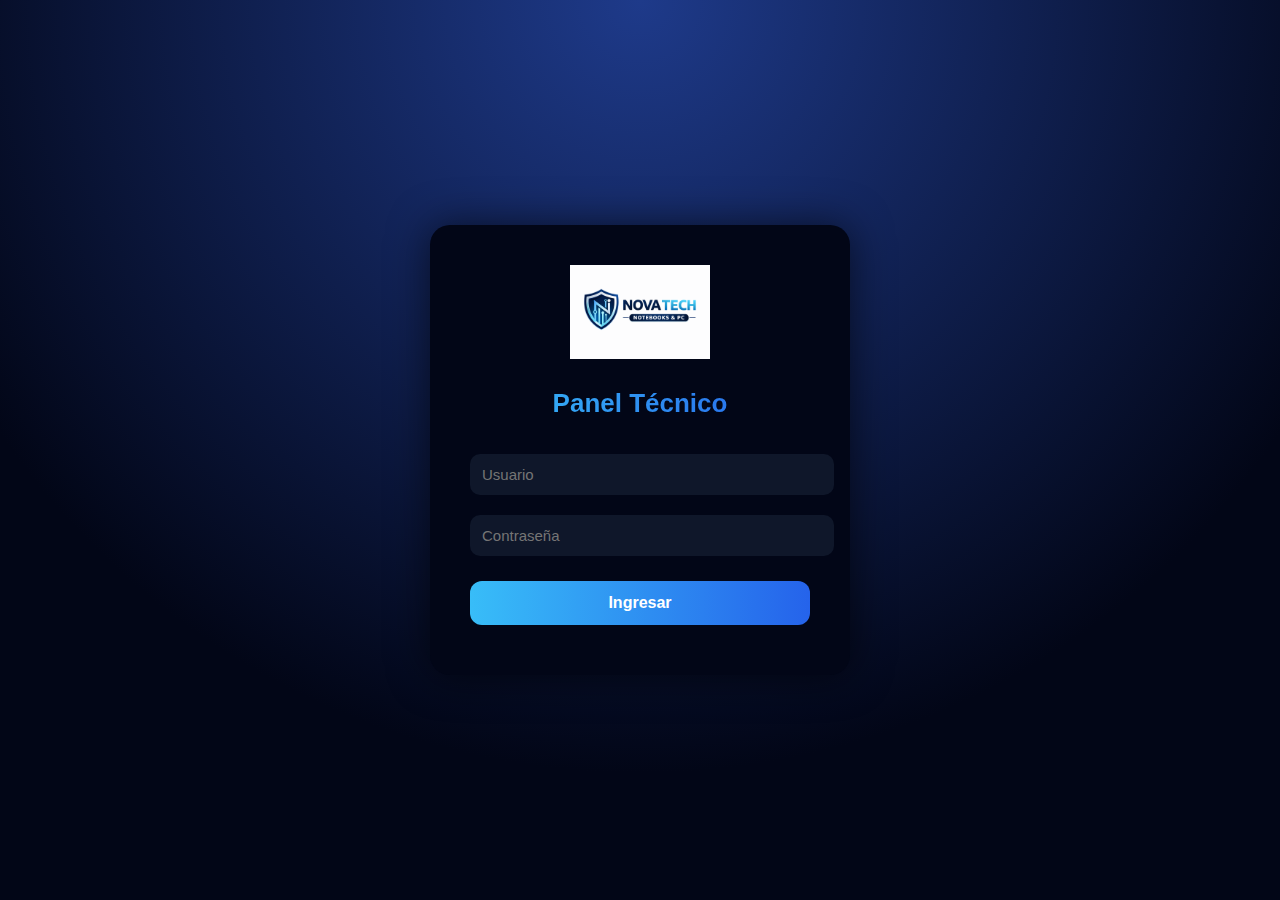
<file: index.html>
<!DOCTYPE html>
<html lang="es">
<head>
<meta charset="UTF-8">
<title>Login | Nova Tech</title>
<link rel="stylesheet" href="css/styles.css">
</head>
<body>

<div class="login-box">

<img src="img/logo.png" class="login-logo">

<h1>Panel Técnico</h1>

<input id="user" placeholder="Usuario">
<input id="pass" type="password" placeholder="Contraseña">

<button type="button" onclick="login()">Ingresar</button>

<div id="error" class="error"></div>

</div>

<script src="js/login.js"></script>
</body>
</html>
</file>
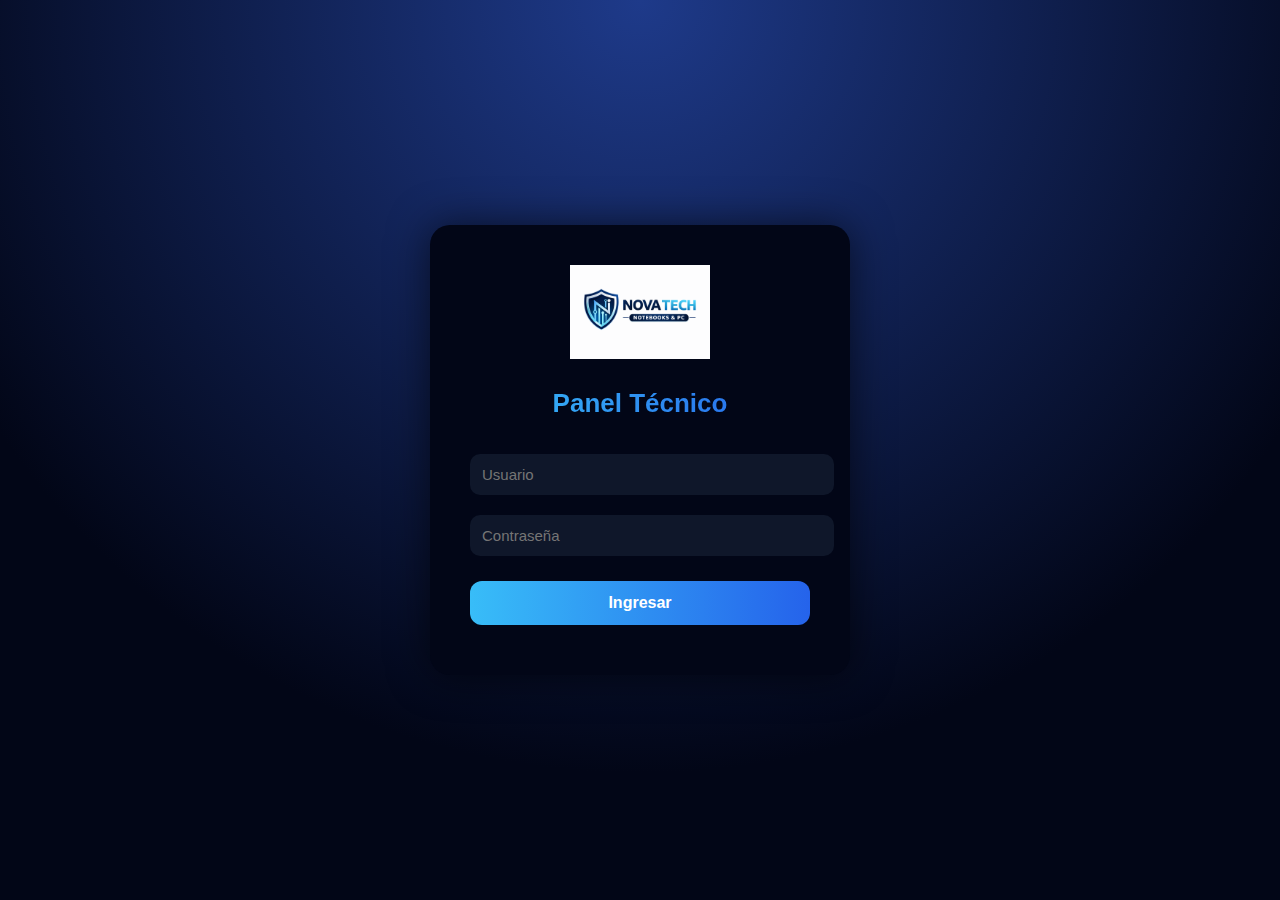
<file: nova-tech-sistema/index.html>
<!DOCTYPE html>
<html lang="es">
<head>
<meta charset="UTF-8">
<title>Login | Nova Tech</title>
<link rel="stylesheet" href="css/styles.css">
</head>
<body>

<div class="login-box">

<img src="img/logo.png" class="login-logo">

<h1>Panel Técnico</h1>

<input id="user" placeholder="Usuario">
<input id="pass" type="password" placeholder="Contraseña">

<button onclick="hacerLogin()">Ingresar</button>

<div id="error" class="error"></div>

</div>

<script src="js/login.js"></script>
</body>
</html>
</file>
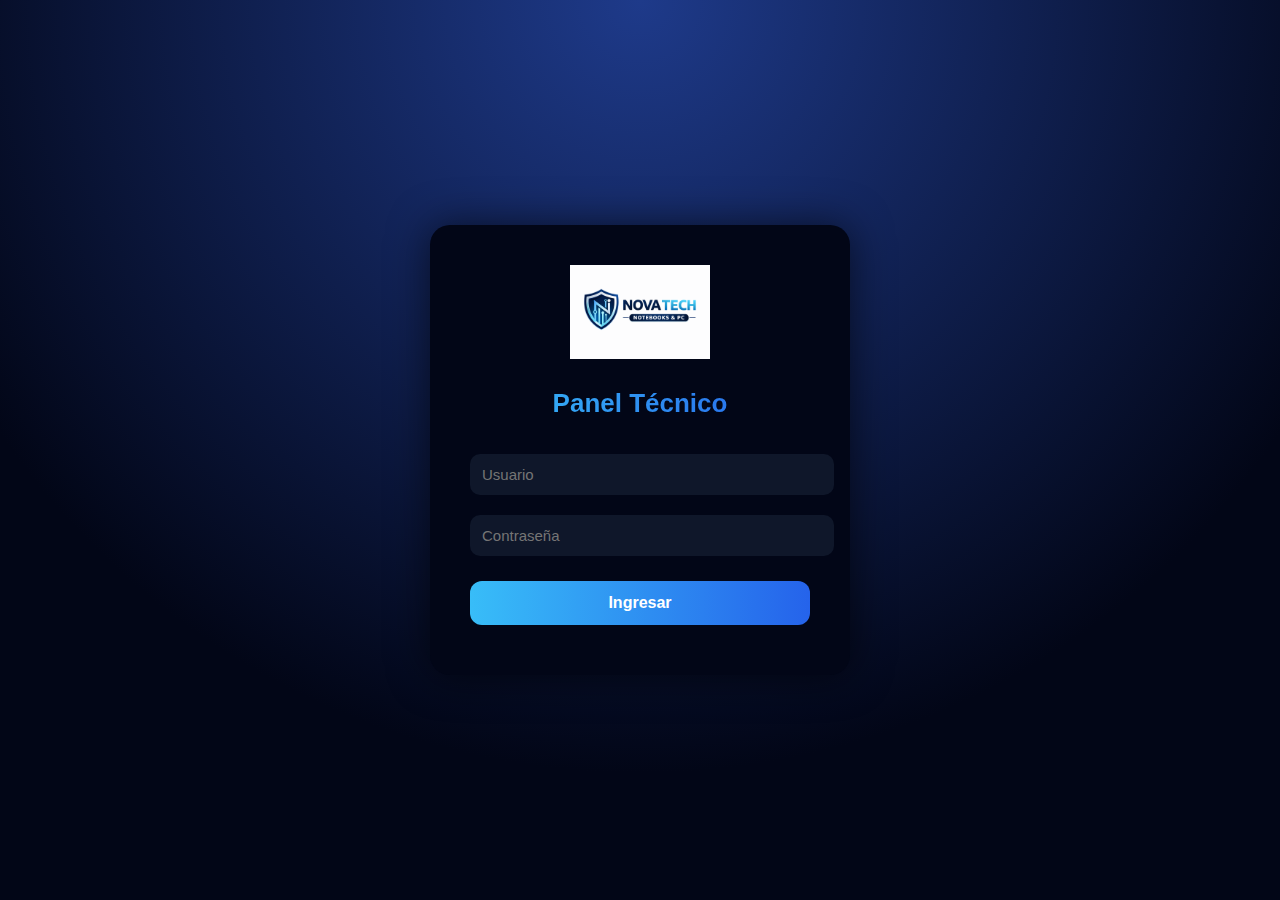
<file: clientes.html>
<!DOCTYPE html>
<html lang="es">
<head>
<meta charset="UTF-8">
<title>Clientes | Nova Tech</title>
<link rel="stylesheet" href="css/styles.css">
</head>
<body>

<div class="panel">

<h1>Gestión de Clientes</h1>

<div class="form-box">
<input id="nombre" placeholder="Nombre">
<input id="telefono" placeholder="Teléfono">
<input id="email" placeholder="Email">
<input id="direccion" placeholder="Dirección">

<button onclick="agregarCliente()">Guardar</button>
<button class="volver" onclick="location.href='dashboard.html'">Volver</button>
</div>

<input class="buscador" id="buscar" placeholder="Buscar cliente..." onkeyup="buscarCliente()">

<h2>Lista de Clientes</h2>

<table>
<thead>
<tr>
<th>Nombre</th>
<th>Teléfono</th>
<th>Email</th>
<th>Dirección</th>
<th>Acciones</th>
</tr>
</thead>

<tbody id="listaClientes"></tbody>
</table>

<p id="vacio" class="vacio">No hay clientes registrados</p>

</div>

<script src="js/clientes.js"></script>
</body>
</html>
</file>
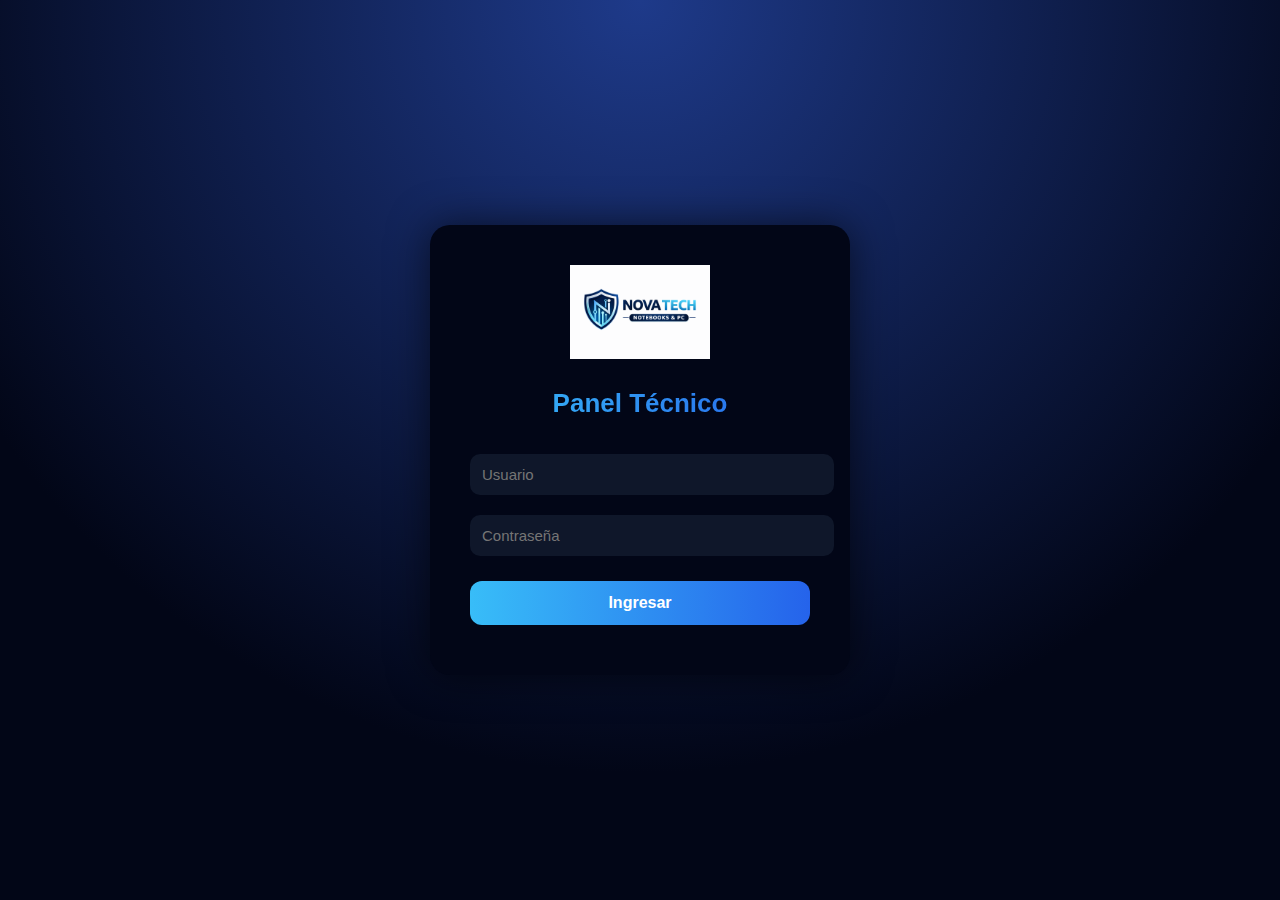
<file: dashboard.html>
<!DOCTYPE html>
<html lang="es">
<head>
  <meta charset="UTF-8">
  <title>Nova Tech | Panel Técnico</title>
  <link rel="stylesheet" href="css/styles.css">
</head>
<body>

<div class="dashboard">

<h1>Nova Tech</h1>
<h2>Panel de Control Técnico</h2>

<div class="menu">
  <button onclick="abrirAdmin()">Panel Admin</button>
<div id="adminPanel" class="panel-admin" style="display:none;">

<h2>Panel Administrador</h2>

<div class="crear-user">
<input id="adminUser" placeholder="Usuario">
<input id="adminPass" placeholder="Contraseña">

<select id="adminRol">
<option value="tecnico">Técnico</option>
<option value="admin">Admin</option>
</select>

<button onclick="crearUsuarioAdmin()">Crear</button>
<button onclick="logout()">Cerrar Sesión</button>
<button onclick="crearUsuarioAdmin()">Crear</button>

</div>

<hr>

<div id="listaUsuarios"></div>

<button onclick="cerrarAdmin()">Cerrar</button>

</div>

<button onclick="mostrarCrearUsuario()">Crear Usuario</button>
<div id="adminPanel" class="panel-crear" style="display:none;">

<h3>Nuevo Usuario</h3>

<input id="nuevoUser" placeholder="Usuario">
<input id="nuevoPass" placeholder="Contraseña">

<select id="nuevoRol">
<option value="tecnico">Técnico</option>
<option value="admin">Admin</option>
</select>

<button onclick="crearUsuario()">Guardar</button>
<button onclick="cerrarPanel()">Cancelar</button>

</div>


<button onclick="location.href='clientes.html'">Clientes</button>
<button onclick="location.href='equipos.html'">Equipos</button>
<button onclick="location.href='ordenes.html'">Órdenes</button>
<button onclick="location.href='stock.html'">Stock</button>
<button onclick="location.href='servicios.html'">Servicios</button>


<div class="topbar">
<button onclick="logout()">Cerrar sesión</button>
</div>

</div>

</div>


  <script src="js/dashboard.js"></script>
</body>
</html>
</file>
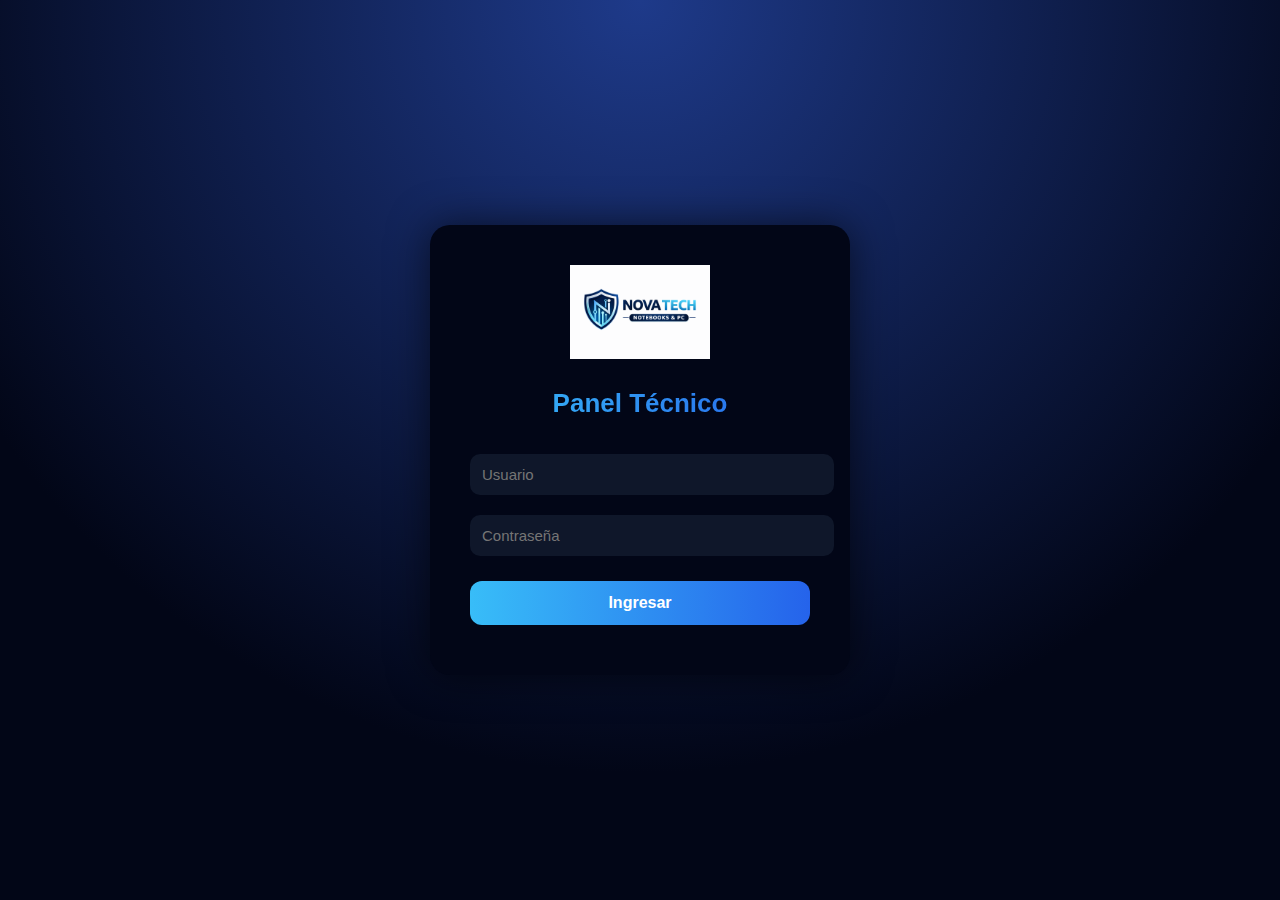
<file: equipos.html>
<!DOCTYPE html>
<html lang="es">
<head>
<meta charset="UTF-8">
<title>Equipos | Nova Tech</title>
<link rel="stylesheet" href="css/styles.css">
</head>
<body>

<div class="panel">

<h1>Gestión de Equipos</h1>

<div class="form-box">

<select id="clienteEquipo"></select>

<input id="tipoEquipo" placeholder="Tipo (PC, Notebook)">
<input id="marcaEquipo" placeholder="Marca">
<input id="modeloEquipo" placeholder="Modelo">
<input id="serieEquipo" placeholder="N° Serie">
<input id="fallaEquipo" placeholder="Falla reportada">

<button onclick="agregarEquipo()">Guardar Equipo</button>
<button class="volver" onclick="location.href='dashboard.html'">Volver</button>

</div>

<h2>Equipos Registrados</h2>

<div id="listaEquipos" class="grid"></div>
<p id="vacio" class="vacio">No hay equipos cargados</p>

</div>

<script src="js/equipos.js"></script>
</body>
</html>
</file>
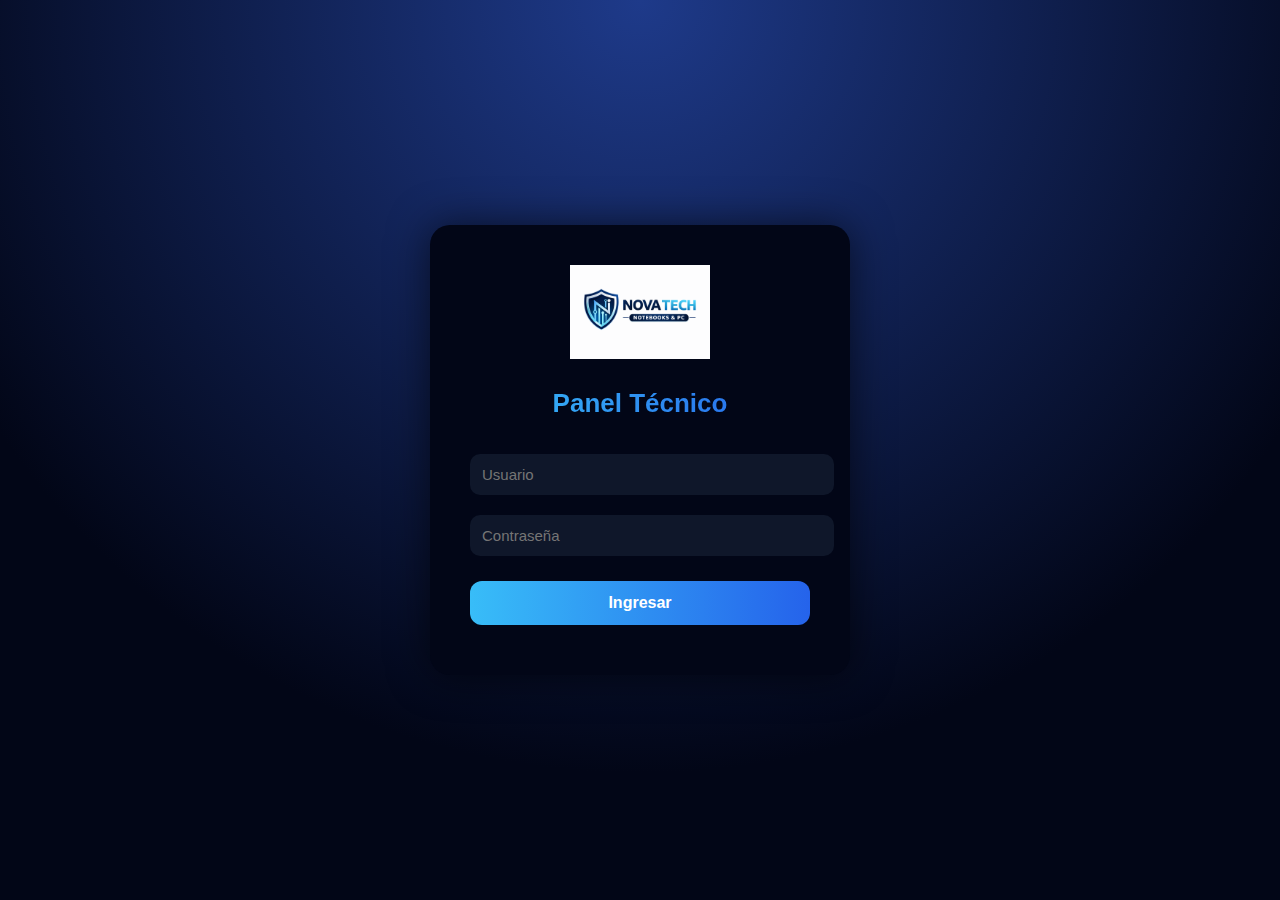
<file: ordenes.html>
<!DOCTYPE html>
<html lang="es">
<head>
<meta charset="UTF-8">
<title>Órdenes | Nova Tech</title>
<link rel="stylesheet" href="css/styles.css">
</head>
<body>

<div class="panel">

<h1>Órdenes de Reparación</h1>

<div class="form-box">

<select id="equipoOrden"></select>

<input id="problemaOrden" placeholder="Problema reportado">
<input id="diagnosticoOrden" placeholder="Diagnóstico">
<input id="costoOrden" type="number" placeholder="Costo estimado">

<button onclick="crearOrden()">Crear Orden</button>
<button class="volver" onclick="location.href='dashboard.html'">Volver</button>

</div>

<h2>Lista de Órdenes</h2>
<div id="listaOrdenes" class="grid"></div>
<p id="vacioOrden" class="vacio">No hay órdenes registradas</p>

</div>

<script src="js/ordenes.js"></script>
</body>
</html>
</file>
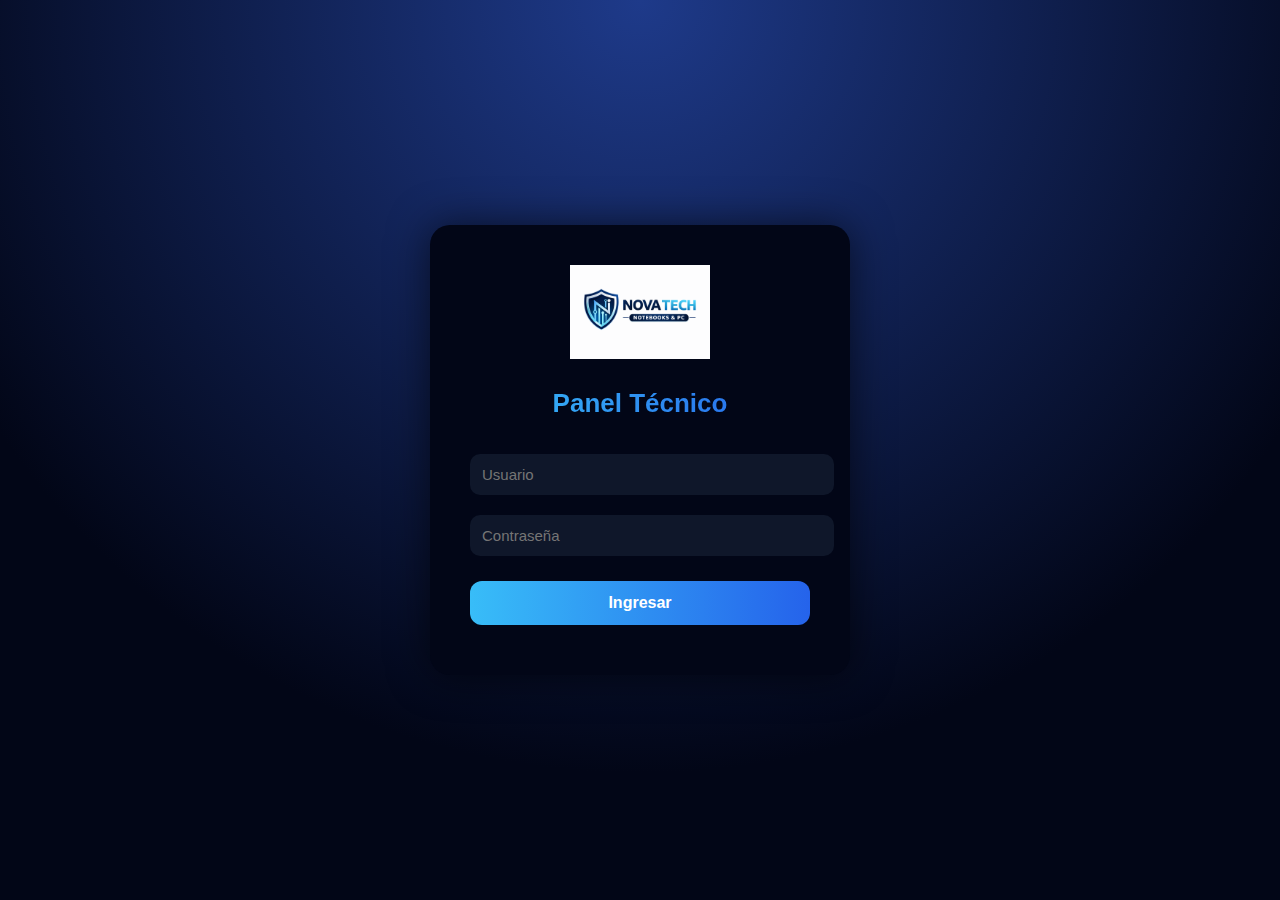
<file: servicios.html>
<!DOCTYPE html>
<html lang="es">
<head>
<meta charset="UTF-8">
<title>Servicios | Nova Tech</title>
<link rel="stylesheet" href="css/styles.css">
</head>
<body>

<div class="panel">

<h1>Precios de Servicios</h1>

<div class="form-box">

<input id="nombreServicio" placeholder="Nombre servicio">
<input id="precioServicio" type="number" placeholder="Precio">

<select id="tipoEquipo">
<option value="">Tipo equipo</option>
<option>PC</option>
<option>Notebook</option>
<option>Netbook</option>
</select>

<button onclick="guardarServicio()">Guardar</button>
<button class="volver" onclick="location.href='dashboard.html'">Volver</button>

</div>

<input id="buscarServicio" placeholder="Buscar servicio..." onkeyup="mostrarServicios()">

<select id="filtroEquipo" onchange="filtrarServicios()">
<option value="Todos">Todos</option>
<option value="PC">PC</option>
<option value="Notebook">Notebook</option>
<option value="Netbook">Netbook</option>
</select>


  <h2>Lista de precios</h2>

  <table class="tabla-precios">
    <thead>
      <tr>

      </tr>
    </thead>

    <tbody id="listaServicios">
      <!-- Se cargan con JS -->
    </tbody>
  </table>

</div>

<p id="vacioServicios" class="vacio">No hay servicios cargados</p>

</div>

<script src="js/servicios.js"></script>
</body>
</html>
</file>
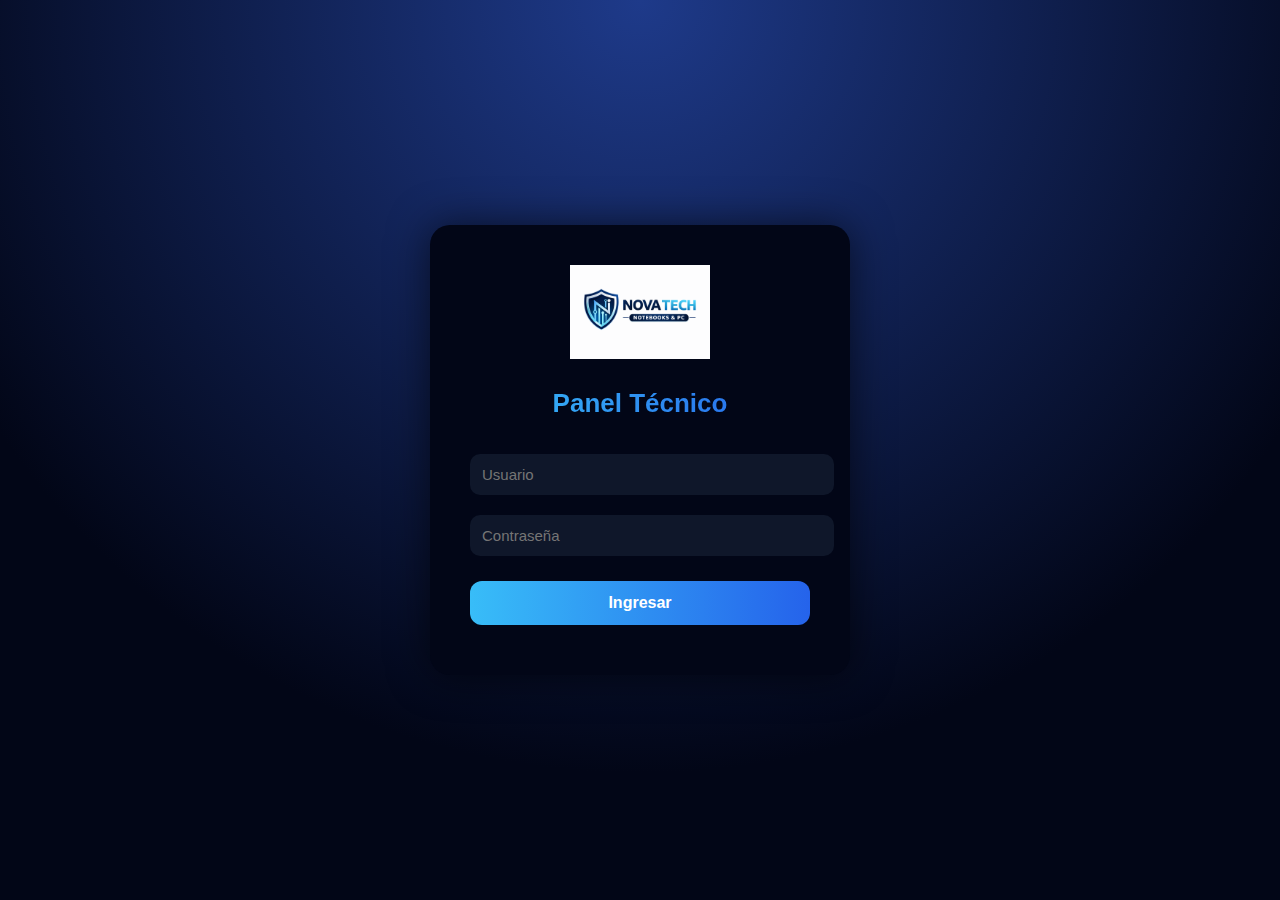
<file: stock.html>
<!DOCTYPE html>
<html lang="es">
<head>
<meta charset="UTF-8">
<title>Stock | Nova Tech</title>
<link rel="stylesheet" href="css/styles.css">
</head>
<body>

<div class="panel">

<h1>Control de Stock</h1>

<div class="form-box">

<input id="nombre" placeholder="Nombre producto">
<input id="codigo" placeholder="Código">
<input id="cantidad" type="number" placeholder="Cantidad">
<input id="precio" type="number" placeholder="Precio">

<button onclick="guardarProducto()">Guardar</button>
<button class="volver" onclick="location.href='dashboard.html'">Volver</button>

</div>

<input id="buscador" placeholder="Buscar producto..." onkeyup="mostrarStock()">

<h2>Inventario</h2>
<div id="listaStock"></div>
<p id="vacioStock" class="vacio">No hay productos cargados</p>

</div>

<script src="js/stock.js"></script>
</body>
</html>
</file>
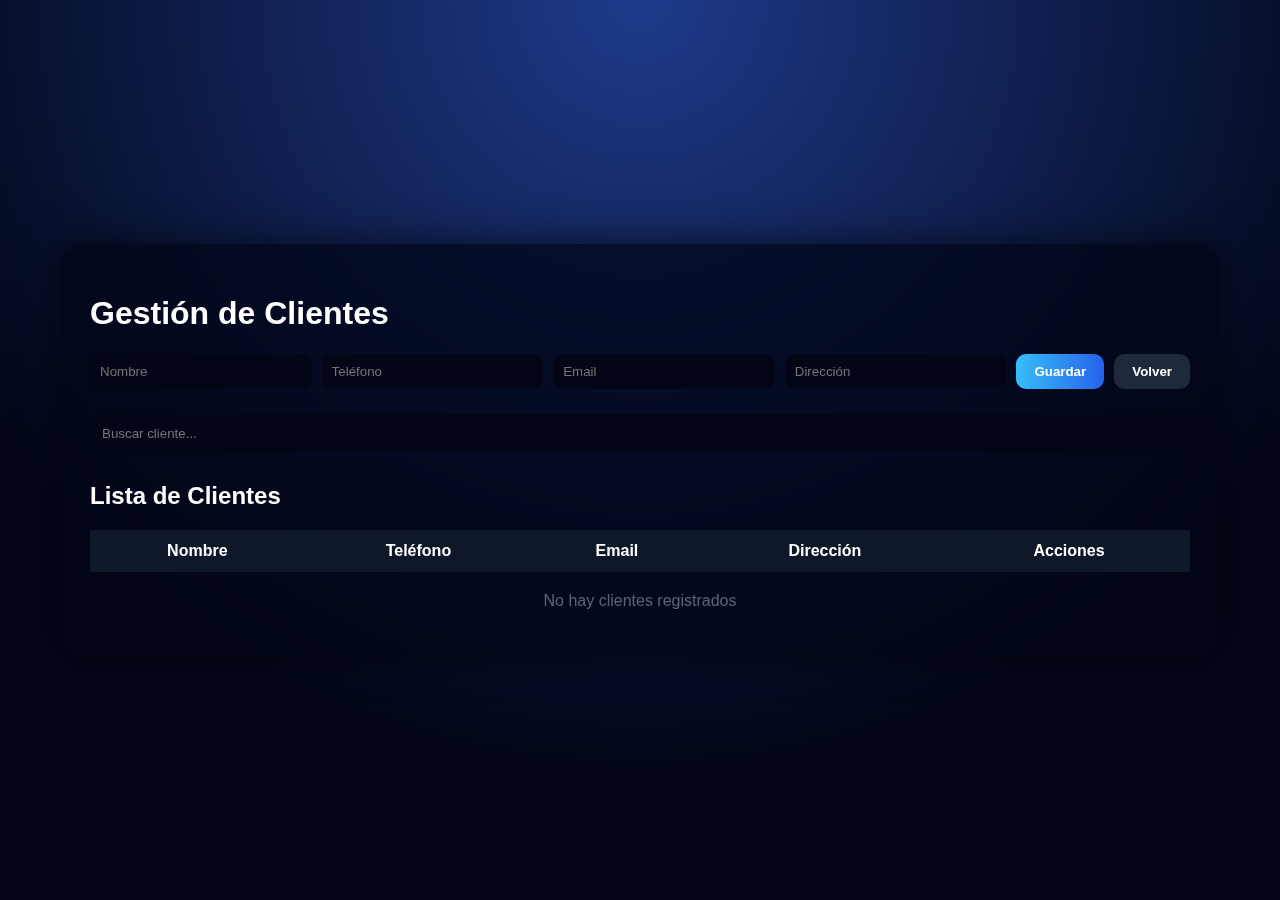
<file: nova-tech-sistema/clientes.html>
<!DOCTYPE html>
<html lang="es">
<head>
<meta charset="UTF-8">
<title>Clientes | Nova Tech</title>
<link rel="stylesheet" href="css/styles.css">
</head>
<body>

<div class="panel">

<h1>Gestión de Clientes</h1>

<div class="form-box">
<input id="nombre" placeholder="Nombre">
<input id="telefono" placeholder="Teléfono">
<input id="email" placeholder="Email">
<input id="direccion" placeholder="Dirección">

<button onclick="agregarCliente()">Guardar</button>
<button class="volver" onclick="location.href='dashboard.html'">Volver</button>
</div>

<input class="buscador" id="buscar" placeholder="Buscar cliente..." onkeyup="buscarCliente()">

<h2>Lista de Clientes</h2>

<table>
<thead>
<tr>
<th>Nombre</th>
<th>Teléfono</th>
<th>Email</th>
<th>Dirección</th>
<th>Acciones</th>
</tr>
</thead>

<tbody id="listaClientes"></tbody>
</table>

<p id="vacio" class="vacio">No hay clientes registrados</p>

</div>

<script src="js/clientes.js"></script>
</body>
</html>
</file>
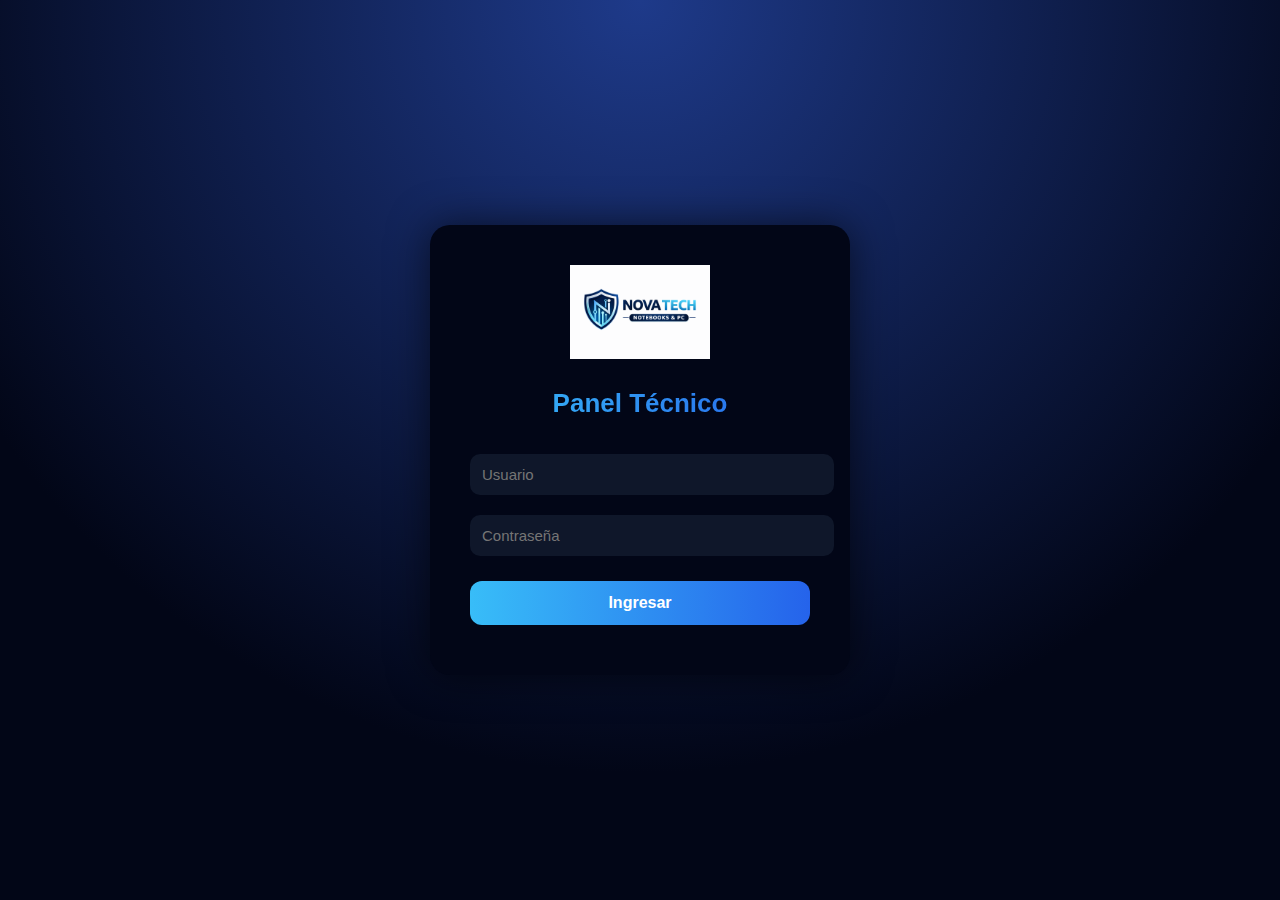
<file: nova-tech-sistema/dashboard.html>
<!DOCTYPE html>
<html lang="es">
<head>
  <meta charset="UTF-8">
  <title>Nova Tech | Panel Técnico</title>
  <link rel="stylesheet" href="css/styles.css">
</head>
<body>

<div class="dashboard">

<h1>Nova Tech</h1>
<h2>Panel de Control Técnico</h2>

<div class="menu">
<button onclick="location.href='clientes.html'">Clientes</button>
<button onclick="location.href='equipos.html'">Equipos</button>
<button onclick="location.href='ordenes.html'">Órdenes</button>
<button onclick="location.href='stock.html'">Stock</button>
<button onclick="location.href='servicios.html'">Servicios</button>
<button onclick="location.href='index.html'">Cerrar Sesión</button>
</div>

</div>


  <script src="js/dashboard.js"></script>
</body>
</html>
</file>
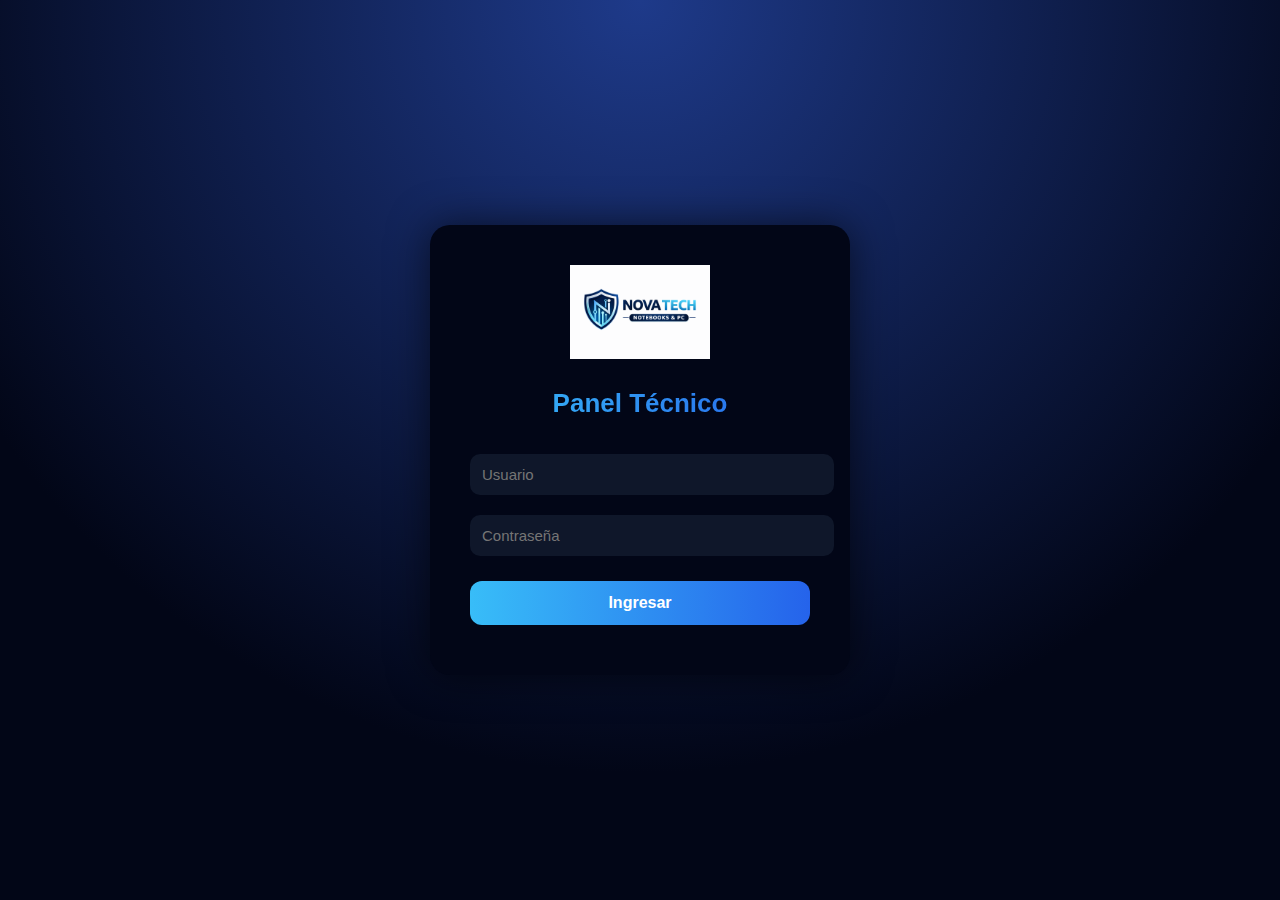
<file: nova-tech-sistema/equipos.html>
<!DOCTYPE html>
<html lang="es">
<head>
<meta charset="UTF-8">
<title>Equipos | Nova Tech</title>
<link rel="stylesheet" href="css/styles.css">
</head>
<body>

<div class="panel">

<h1>Gestión de Equipos</h1>

<div class="form-box">

<select id="clienteEquipo"></select>

<input id="tipoEquipo" placeholder="Tipo (PC, Notebook)">
<input id="marcaEquipo" placeholder="Marca">
<input id="modeloEquipo" placeholder="Modelo">
<input id="serieEquipo" placeholder="N° Serie">
<input id="fallaEquipo" placeholder="Falla reportada">

<button onclick="agregarEquipo()">Guardar Equipo</button>
<button class="volver" onclick="location.href='dashboard.html'">Volver</button>

</div>

<h2>Equipos Registrados</h2>

<div id="listaEquipos" class="grid"></div>
<p id="vacio" class="vacio">No hay equipos cargados</p>

</div>

<script src="js/equipos.js"></script>
</body>
</html>
</file>
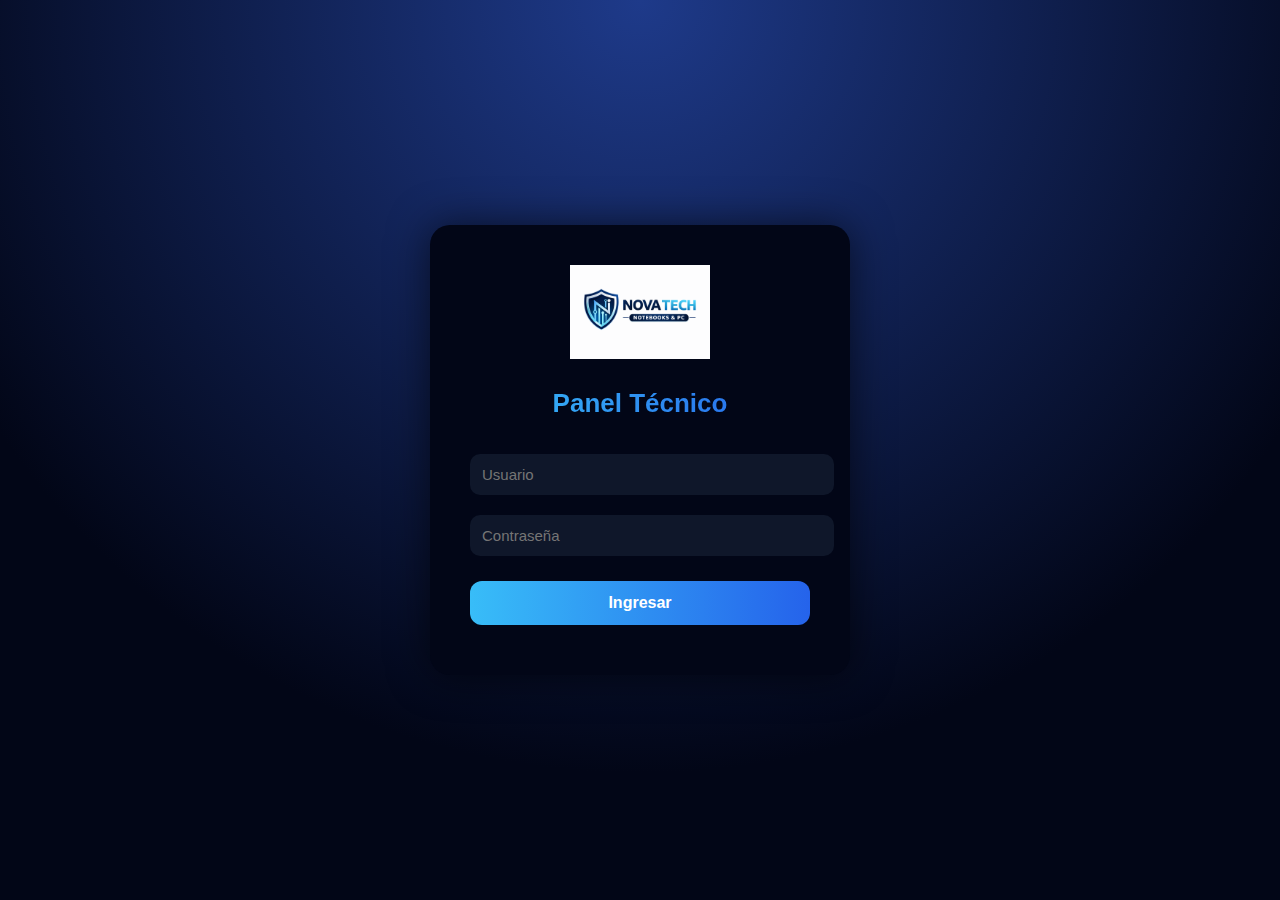
<file: nova-tech-sistema/ordenes.html>
<!DOCTYPE html>
<html lang="es">
<head>
<meta charset="UTF-8">
<title>Órdenes | Nova Tech</title>
<link rel="stylesheet" href="css/styles.css">
</head>
<body>

<div class="panel">

<h1>Órdenes de Reparación</h1>

<div class="form-box">

<select id="equipoOrden"></select>

<input id="problemaOrden" placeholder="Problema reportado">
<input id="diagnosticoOrden" placeholder="Diagnóstico">
<input id="costoOrden" type="number" placeholder="Costo estimado">

<button onclick="crearOrden()">Crear Orden</button>
<button class="volver" onclick="location.href='dashboard.html'">Volver</button>

</div>

<h2>Lista de Órdenes</h2>
<div id="listaOrdenes" class="grid"></div>
<p id="vacioOrden" class="vacio">No hay órdenes registradas</p>

</div>

<script src="js/ordenes.js"></script>
</body>
</html>
</file>
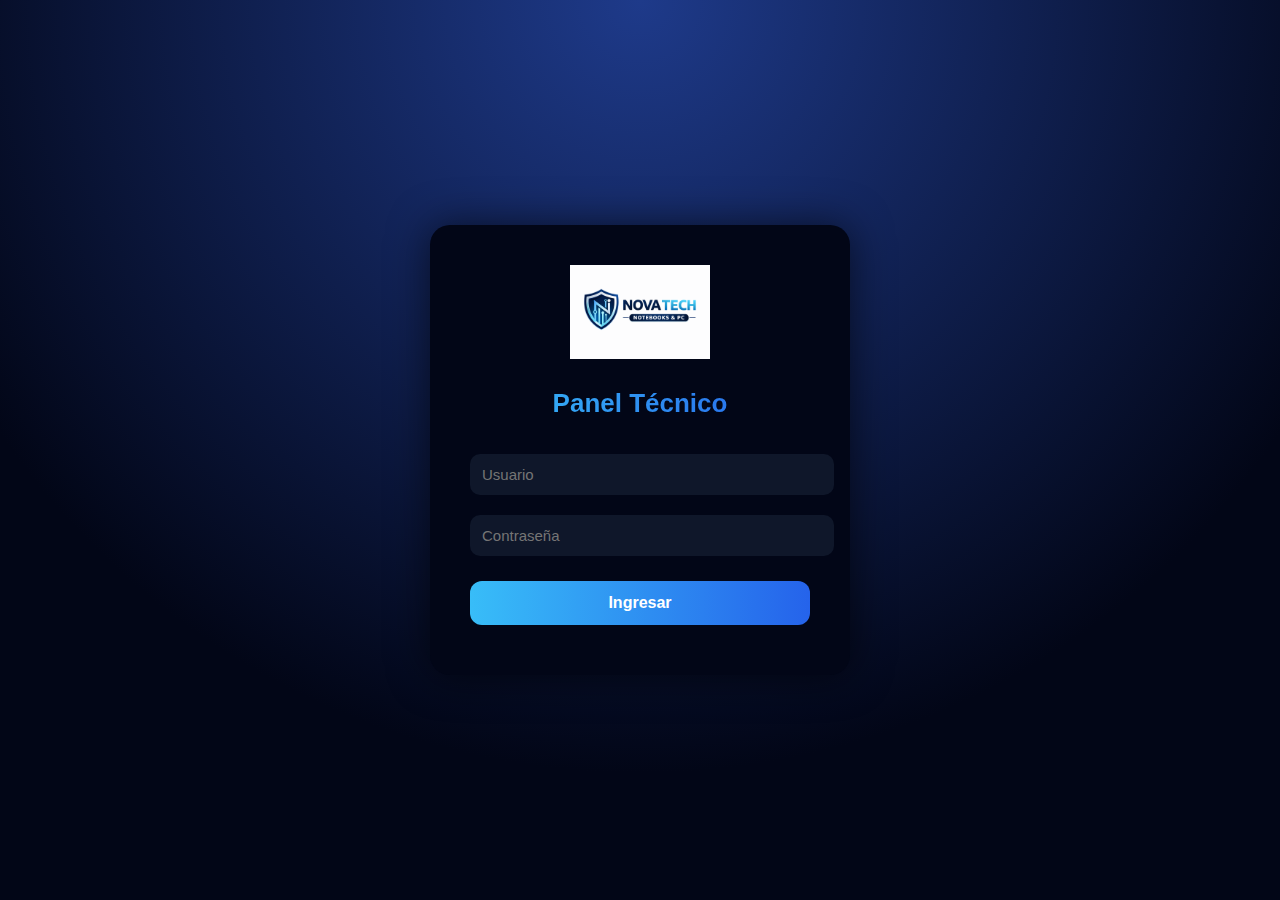
<file: nova-tech-sistema/servicios.html>
<!DOCTYPE html>
<html lang="es">
<head>
<meta charset="UTF-8">
<title>Servicios | Nova Tech</title>
<link rel="stylesheet" href="css/styles.css">
</head>
<body>

<div class="panel">

<h1>Precios de Servicios</h1>

<div class="form-box">

<input id="nombreServicio" placeholder="Nombre servicio">
<input id="precioServicio" type="number" placeholder="Precio">

<select id="tipoEquipo">
<option value="">Tipo equipo</option>
<option>PC</option>
<option>Notebook</option>
<option>Netbook</option>
</select>

<button onclick="guardarServicio()">Guardar</button>
<button class="volver" onclick="location.href='dashboard.html'">Volver</button>

</div>

<input id="buscarServicio" placeholder="Buscar servicio..." onkeyup="mostrarServicios()">

<h2>Lista de precios</h2>
<div id="listaServicios"></div>
<p id="vacioServicios" class="vacio">No hay servicios cargados</p>

</div>

<script src="js/servicios.js"></script>
</body>
</html>
</file>
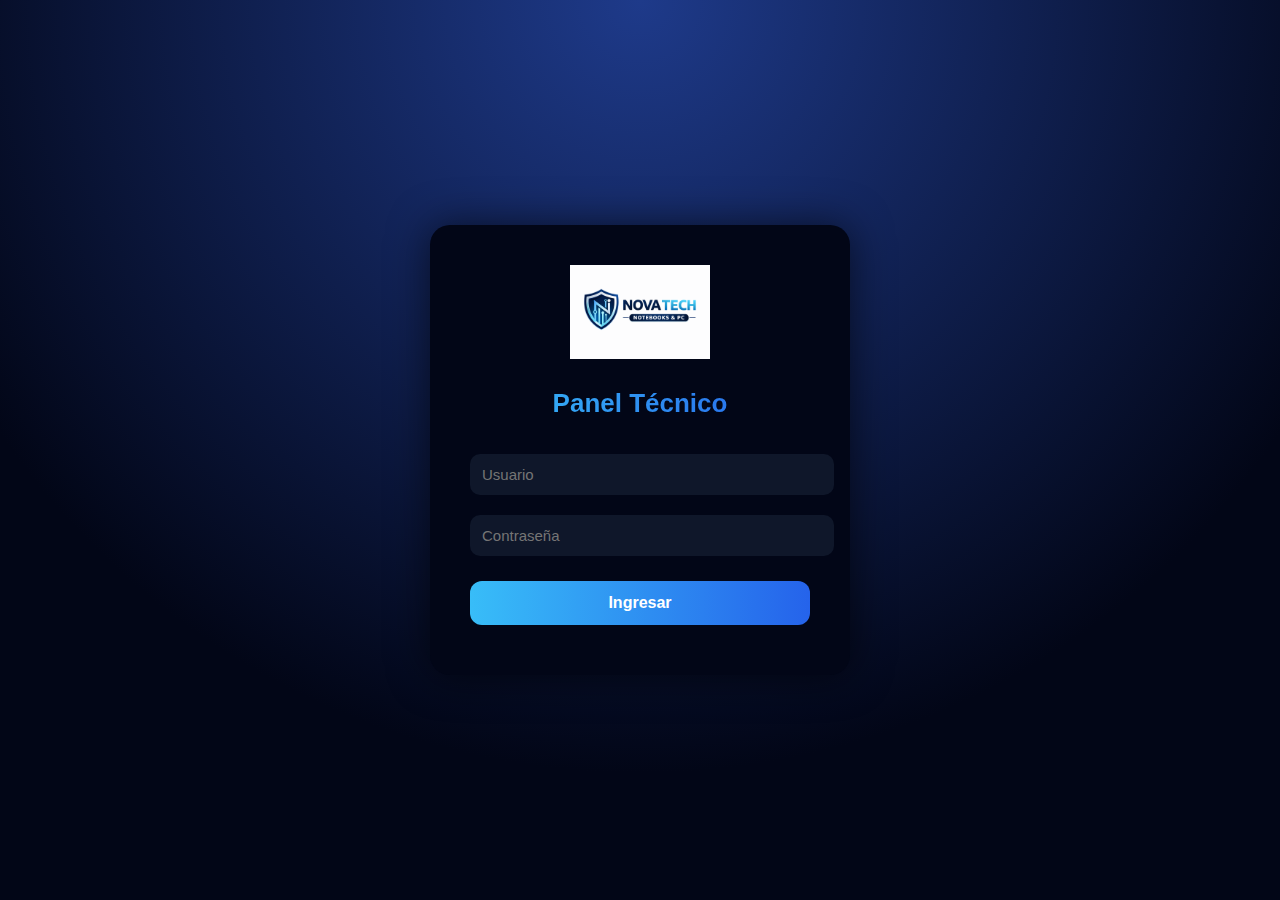
<file: nova-tech-sistema/stock.html>
<!DOCTYPE html>
<html lang="es">
<head>
<meta charset="UTF-8">
<title>Stock | Nova Tech</title>
<link rel="stylesheet" href="css/styles.css">
</head>
<body>

<div class="panel">

<h1>Control de Stock</h1>

<div class="form-box">

<input id="nombre" placeholder="Nombre producto">
<input id="codigo" placeholder="Código">
<input id="cantidad" type="number" placeholder="Cantidad">
<input id="precio" type="number" placeholder="Precio">

<button onclick="guardarProducto()">Guardar</button>
<button class="volver" onclick="location.href='dashboard.html'">Volver</button>

</div>

<input id="buscador" placeholder="Buscar producto..." onkeyup="mostrarStock()">

<h2>Inventario</h2>
<div id="listaStock"></div>
<p id="vacioStock" class="vacio">No hay productos cargados</p>

</div>

<script src="js/stock.js"></script>
</body>
</html>
</file>
<file: css/styles.css>
body{
 margin:0;
 font-family:Segoe UI, sans-serif;
 background: linear-gradient(135deg,#020617,#0f172a);
 height:100vh;
 display:flex;
 justify-content:center;
 align-items:center;
 color:white;
}

/* CARD LOGIN */
.login-box{
 background:#020617;
 padding:40px;
 border-radius:20px;
 width:340px;
 text-align:center;
 box-shadow:0 0 40px rgba(0,0,0,0.6);
 animation:fade 1s ease;
}

@keyframes fade{
 from{opacity:0; transform:translateY(20px)}
 to{opacity:1; transform:translateY(0)}
}

/* LOGO */
.login-logo{
 width:140px;
 margin-bottom:15px;
}

/* TITULO */
.login-box h1{
 margin:10px 0 25px;
 font-size:26px;
 background:linear-gradient(90deg,#38bdf8,#2563eb);
 -webkit-background-clip:text;
 background-clip:text;
 color:transparent;
}

/* INPUTS */
.login-box input{
 width:100%;
 padding:12px;
 margin:10px 0;
 border:none;
 border-radius:10px;
 background:#0f172a;
 color:white;
 font-size:15px;
 outline:none;
}

.login-box input:focus{
 box-shadow:0 0 10px #38bdf8;
}

/* BOTON */
.login-box button{
 width:100%;
 padding:13px;
 margin-top:15px;
 border:none;
 border-radius:12px;
 font-size:16px;
 font-weight:bold;
 cursor:pointer;
 background:linear-gradient(90deg,#38bdf8,#2563eb);
 color:white;
 transition:.3s;
}

.login-box button:hover{
 transform:scale(1.05);
 box-shadow:0 0 15px #38bdf8;
}

/* ERROR */
.error{
 color:#f87171;
 margin-top:10px;
 font-size:14px;
}

/* DASHBOARD */
body{
 margin:0;
 font-family:Segoe UI, sans-serif;
 background: radial-gradient(circle at top,#1e3a8a,#020617 70%);
 color:white;
 display:flex;
 justify-content:center;
 align-items:center;
 height:100vh;
}

/* PANEL CENTRAL */
.dashboard{
 background: rgba(2,6,23,0.75);
 backdrop-filter: blur(12px);
 padding:40px 60px;
 border-radius:25px;
 text-align:center;
 box-shadow:0 0 40px rgba(0,0,0,0.7);
 animation:fade 0.8s ease;
}

/* TITULOS */
.dashboard h1{
 margin:0;
 font-size:40px;
 background:linear-gradient(90deg,#38bdf8,#2563eb);
 -webkit-background-clip:text;
 background-clip:text;
 color:transparent;
}

.dashboard h2{
 margin:10px 0 30px;
 font-weight:400;
 color:#cbd5f5;
}

/* BOTONES */
.menu button{
 margin:5px;
 padding:12px 18px;
 border:none;
 border-radius:12px;
 font-weight:bold;
 cursor:pointer;
 background:#0f172a;
 color:#e0f2fe;
 transition:.3s;
}

.menu button:hover{
 background:linear-gradient(90deg,#38bdf8,#2563eb);
 transform:scale(1.05);
 box-shadow:0 0 15px #38bdf8;
}

/* ANIMACION */
@keyframes fade{
 from{opacity:0; transform:translateY(15px)}
 to{opacity:1; transform:translateY(0)}
}

/* GESTOR CLIENTES */
.panel{
 width:90%;
 max-width:1100px;
 margin:auto;
 margin-top:40px;
 background:rgba(2,6,23,.75);
 backdrop-filter:blur(10px);
 padding:30px;
 border-radius:20px;
 box-shadow:0 0 40px rgba(0,0,0,.6);
 animation:fade .6s ease;
}

.form-box{
 display:flex;
 flex-wrap:wrap;
 gap:10px;
 margin-bottom:20px;
}

.form-box input{
 flex:1;
 padding:10px;
 border:none;
 border-radius:10px;
 background:#020617;
 color:white;
}

.form-box button{
 padding:10px 18px;
 border:none;
 border-radius:10px;
 cursor:pointer;
 background:linear-gradient(90deg,#38bdf8,#2563eb);
 color:white;
 font-weight:bold;
}

.volver{
 background:#1e293b!important;
}

table{
 width:100%;
 border-collapse:collapse;
 margin-top:15px;
}

th{
 background:#0f172a;
 padding:12px;
}

td{
 padding:10px;
 text-align:center;
 border-bottom:1px solid #1e293b;
}

tr:hover{
 background:#020617;
}

td button{
 margin:2px;
 padding:6px 12px;
 border:none;
 border-radius:6px;
 cursor:pointer;
}

.edit{background:#38bdf8}
.delete{background:#ef4444;color:white}

.buscador{
 width:100%;
 padding:12px;
 border-radius:12px;
 border:none;
 margin:10px 0;
 background:#020617;
 color:white;
}

.vacio{
 text-align:center;
 margin-top:20px;
 color:#94a3b8;
}

/*GESTOR DE EQUIPOS*/
.grid{
 display:grid;
 grid-template-columns:repeat(auto-fill,minmax(250px,1fr));
 gap:15px;
 margin-top:20px;
}

.card{
 background:#020617;
 padding:15px;
 border-radius:15px;
 box-shadow:0 0 15px rgba(0,0,0,.5);
 transition:.3s;
}

.card:hover{
 transform:scale(1.03);
}

.card h3{
 margin:0 0 10px;
 color:#38bdf8;
}

.card button{
 margin-top:10px;
 width:100%;
 padding:8px;
 border:none;
 border-radius:10px;
 background:#ef4444;
 color:white;
 cursor:pointer;
}

/* GESTOR DE ORDENES */
.estado{
 padding:4px 10px;
 border-radius:10px;
 font-size:12px;
 font-weight:bold;
}

.pendiente{background:#facc15;color:black;}
.proceso{background:#38bdf8;color:white;}
.terminado{background:#22c55e;color:white;}

/* GESTOR DE STOCK */
.tabla{
 width:100%;
 border-collapse:collapse;
 margin-top:20px;
}

.tabla th{
 background:#1e3a8a;
 color:white;
 padding:10px;
}

.tabla td{
 padding:10px;
 border-bottom:1px solid #ccc;
 text-align:center;
}

.bajo{
 background:#fecaca;
}

.acciones button{
 margin:2px;
}

/* GESTOR DE SERVICIOS */
.form-box{
 display:flex;
 gap:10px;
 flex-wrap:wrap;
 margin-bottom:15px;
}

.panel{
 max-width:1100px;
 margin:auto;
 padding:30px;
}

.tabla{
 width:100%;
 border-collapse:collapse;
}

.tabla th{
 background:#1e3a8a;
 color:white;
 padding:12px;
}

.tabla td{
 padding:10px;
 border-bottom:1px solid #ccc;
 text-align:center;
}

.vacio{
 text-align:center;
 margin-top:20px;
 opacity:0.6;
}

.acciones button{
 margin:2px;
}

/* ESTILOS COMUNES */
.panel-precios{
  background: rgba(255,255,255,0.05);
  backdrop-filter: blur(12px);
  border-radius:20px;
  padding:25px;
  width:500px;
  box-shadow:0 0 25px rgba(0,255,255,0.15);
}

.panel-precios h2{
  text-align:center;
  margin-bottom:15px;
  color:#8be9fd;
}

.tabla-precios{
  width:100%;
  border-collapse:collapse;
  font-size:14px;
}

.tabla-precios th{
  background:rgba(0,255,255,0.15);
  padding:10px;
  border-radius:10px;
}

.tabla-precios td{
  padding:10px;
  text-align:center;
}

.tabla-precios tr{
  transition:0.2s;
}

.tabla-precios tr:hover{
  background:rgba(255,255,255,0.05);
  transform:scale(1.01);
}

.btn{
  border:none;
  padding:6px 10px;
  border-radius:8px;
  cursor:pointer;
  font-size:13px;
  margin:2px;
}

.editar{
  background:#00e5ff;
  color:black;
}

.eliminar{
  background:#ff4d4d;
  color:white;
}

.topbar{
 position:absolute;
 top:20px;
 right:30px;
}

.topbar button{
 background:#ef4444;
 border:none;
 padding:10px 15px;
 border-radius:10px;
 color:white;
 cursor:pointer;
 font-weight:bold;
}

.panel-crear{
 background:#020617;
 padding:20px;
 border-radius:15px;
 margin-top:15px;
 box-shadow:0 0 20px rgba(0,0,0,.6);
 display:flex;
 flex-direction:column;
 gap:10px;
 width:250px;
}

.panel-admin{
 background:#020617;
 padding:20px;
 border-radius:18px;
 margin-top:20px;
 box-shadow:0 0 25px rgba(0,0,0,.7);
 width:350px;
 display:flex;
 flex-direction:column;
 gap:15px;
}

.usuario-card{
 background:#0f172a;
 padding:12px;
 border-radius:12px;
 margin-bottom:10px;
}

.usuario-card button{
 margin-right:5px;
}
</file>
<file: nova-tech-sistema/css/styles.css>
body{
 margin:0;
 font-family:Segoe UI, sans-serif;
 background: linear-gradient(135deg,#020617,#0f172a);
 height:100vh;
 display:flex;
 justify-content:center;
 align-items:center;
 color:white;
}

/* CARD LOGIN */
.login-box{
 background:#020617;
 padding:40px;
 border-radius:20px;
 width:340px;
 text-align:center;
 box-shadow:0 0 40px rgba(0,0,0,0.6);
 animation:fade 1s ease;
}

@keyframes fade{
 from{opacity:0; transform:translateY(20px)}
 to{opacity:1; transform:translateY(0)}
}

/* LOGO */
.login-logo{
 width:140px;
 margin-bottom:15px;
}

/* TITULO */
.login-box h1{
 margin:10px 0 25px;
 font-size:26px;
 background:linear-gradient(90deg,#38bdf8,#2563eb);
 -webkit-background-clip:text;
 background-clip:text;
 color:transparent;
}

/* INPUTS */
.login-box input{
 width:100%;
 padding:12px;
 margin:10px 0;
 border:none;
 border-radius:10px;
 background:#0f172a;
 color:white;
 font-size:15px;
 outline:none;
}

.login-box input:focus{
 box-shadow:0 0 10px #38bdf8;
}

/* BOTON */
.login-box button{
 width:100%;
 padding:13px;
 margin-top:15px;
 border:none;
 border-radius:12px;
 font-size:16px;
 font-weight:bold;
 cursor:pointer;
 background:linear-gradient(90deg,#38bdf8,#2563eb);
 color:white;
 transition:.3s;
}

.login-box button:hover{
 transform:scale(1.05);
 box-shadow:0 0 15px #38bdf8;
}

/* ERROR */
.error{
 color:#f87171;
 margin-top:10px;
 font-size:14px;
}

/* DASHBOARD */
body{
 margin:0;
 font-family:Segoe UI, sans-serif;
 background: radial-gradient(circle at top,#1e3a8a,#020617 70%);
 color:white;
 display:flex;
 justify-content:center;
 align-items:center;
 height:100vh;
}

/* PANEL CENTRAL */
.dashboard{
 background: rgba(2,6,23,0.75);
 backdrop-filter: blur(12px);
 padding:40px 60px;
 border-radius:25px;
 text-align:center;
 box-shadow:0 0 40px rgba(0,0,0,0.7);
 animation:fade 0.8s ease;
}

/* TITULOS */
.dashboard h1{
 margin:0;
 font-size:40px;
 background:linear-gradient(90deg,#38bdf8,#2563eb);
 -webkit-background-clip:text;
 background-clip:text;
 color:transparent;
}

.dashboard h2{
 margin:10px 0 30px;
 font-weight:400;
 color:#cbd5f5;
}

/* BOTONES */
.menu button{
 margin:5px;
 padding:12px 18px;
 border:none;
 border-radius:12px;
 font-weight:bold;
 cursor:pointer;
 background:#0f172a;
 color:#e0f2fe;
 transition:.3s;
}

.menu button:hover{
 background:linear-gradient(90deg,#38bdf8,#2563eb);
 transform:scale(1.05);
 box-shadow:0 0 15px #38bdf8;
}

/* ANIMACION */
@keyframes fade{
 from{opacity:0; transform:translateY(15px)}
 to{opacity:1; transform:translateY(0)}
}

/* GESTOR CLIENTES */
.panel{
 width:90%;
 max-width:1100px;
 margin:auto;
 margin-top:40px;
 background:rgba(2,6,23,.75);
 backdrop-filter:blur(10px);
 padding:30px;
 border-radius:20px;
 box-shadow:0 0 40px rgba(0,0,0,.6);
 animation:fade .6s ease;
}

.form-box{
 display:flex;
 flex-wrap:wrap;
 gap:10px;
 margin-bottom:20px;
}

.form-box input{
 flex:1;
 padding:10px;
 border:none;
 border-radius:10px;
 background:#020617;
 color:white;
}

.form-box button{
 padding:10px 18px;
 border:none;
 border-radius:10px;
 cursor:pointer;
 background:linear-gradient(90deg,#38bdf8,#2563eb);
 color:white;
 font-weight:bold;
}

.volver{
 background:#1e293b!important;
}

table{
 width:100%;
 border-collapse:collapse;
 margin-top:15px;
}

th{
 background:#0f172a;
 padding:12px;
}

td{
 padding:10px;
 text-align:center;
 border-bottom:1px solid #1e293b;
}

tr:hover{
 background:#020617;
}

td button{
 margin:2px;
 padding:6px 12px;
 border:none;
 border-radius:6px;
 cursor:pointer;
}

.edit{background:#38bdf8}
.delete{background:#ef4444;color:white}

.buscador{
 width:100%;
 padding:12px;
 border-radius:12px;
 border:none;
 margin:10px 0;
 background:#020617;
 color:white;
}

.vacio{
 text-align:center;
 margin-top:20px;
 color:#94a3b8;
}

/*GESTOR DE EQUIPOS*/
.grid{
 display:grid;
 grid-template-columns:repeat(auto-fill,minmax(250px,1fr));
 gap:15px;
 margin-top:20px;
}

.card{
 background:#020617;
 padding:15px;
 border-radius:15px;
 box-shadow:0 0 15px rgba(0,0,0,.5);
 transition:.3s;
}

.card:hover{
 transform:scale(1.03);
}

.card h3{
 margin:0 0 10px;
 color:#38bdf8;
}

.card button{
 margin-top:10px;
 width:100%;
 padding:8px;
 border:none;
 border-radius:10px;
 background:#ef4444;
 color:white;
 cursor:pointer;
}

/* GESTOR DE ORDENES */
.estado{
 padding:4px 10px;
 border-radius:10px;
 font-size:12px;
 font-weight:bold;
}

.pendiente{background:#facc15;color:black;}
.proceso{background:#38bdf8;color:white;}
.terminado{background:#22c55e;color:white;}

/* GESTOR DE STOCK */
.tabla{
 width:100%;
 border-collapse:collapse;
 margin-top:20px;
}

.tabla th{
 background:#1e3a8a;
 color:white;
 padding:10px;
}

.tabla td{
 padding:10px;
 border-bottom:1px solid #ccc;
 text-align:center;
}

.bajo{
 background:#fecaca;
}

.acciones button{
 margin:2px;
}

/* GESTOR DE SERVICIOS */
.form-box{
 display:flex;
 gap:10px;
 flex-wrap:wrap;
 margin-bottom:15px;
}

.panel{
 max-width:1100px;
 margin:auto;
 padding:30px;
}

.tabla{
 width:100%;
 border-collapse:collapse;
}

.tabla th{
 background:#1e3a8a;
 color:white;
 padding:12px;
}

.tabla td{
 padding:10px;
 border-bottom:1px solid #ccc;
 text-align:center;
}

.vacio{
 text-align:center;
 margin-top:20px;
 opacity:0.6;
}

.acciones button{
 margin:2px;
}
</file>
